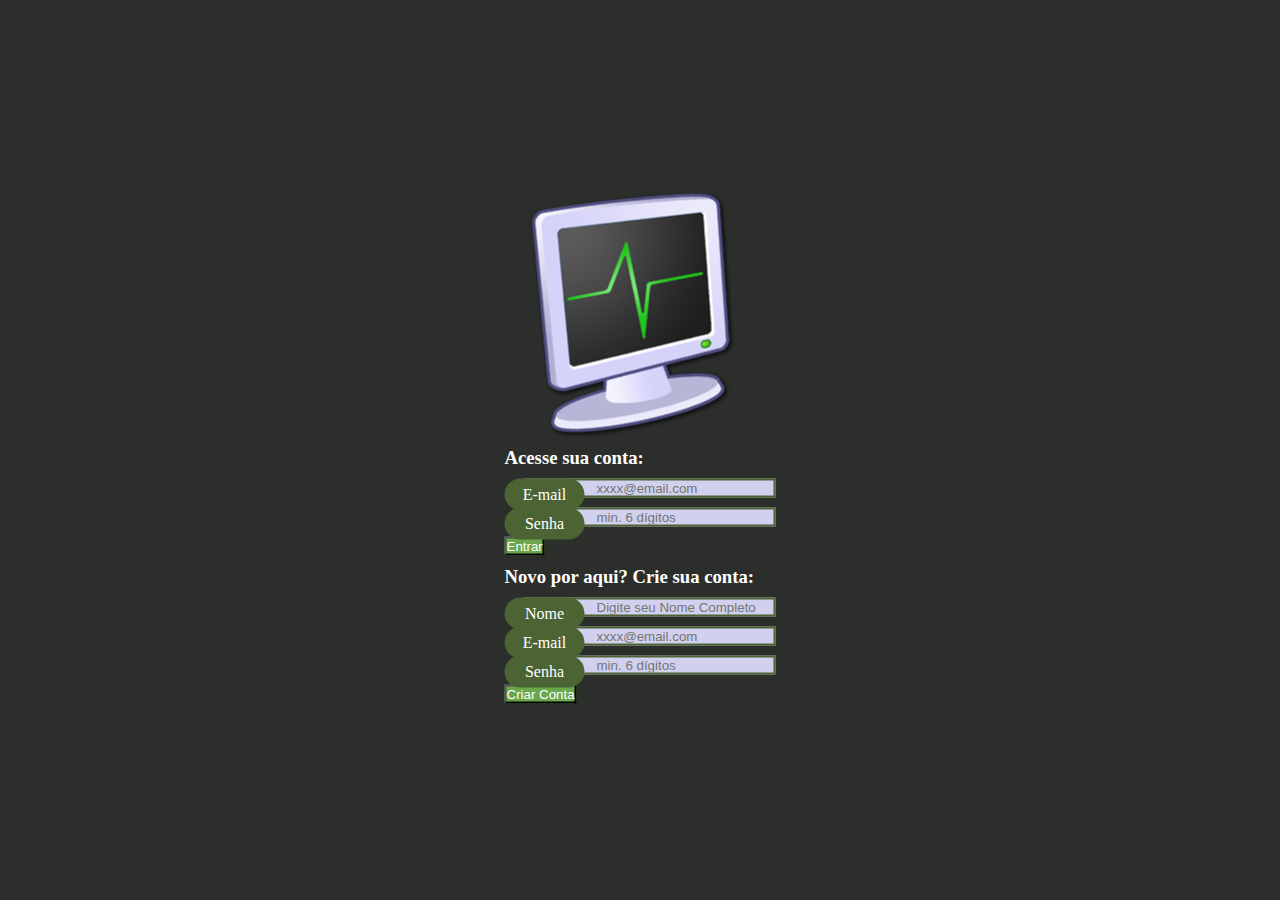
<file: index.html>
<!DOCTYPE html>
<html lang="en">
<head>
    <meta charset="UTF-8">
    <meta name="viewport" content="width=device-width, initial-scale=1.0">
    <title>Gerenciador de Tarefas</title>
    <link href="https://cdn.jsdelivr.net/npm/bootstrap@5.2.3/dist/css/bootstrap.min.css" rel="stylesheet"
    integrity="sha384-rbsA2VBKQhggwzxH7pPCaAqO46MgnOM80zW1RWuH61DGLwZJEdK2Kadq2F9CUG65" crossorigin="anonymous">
    <link rel="stylesheet" href="style.css">
</head>
<body>
    <section class="sign-section row d-flex justify-content-center align-items-center w-75">
        <div class="container-image col-md-6">
            <img src="assets/gerenciador.png" alt="" class="image">
        </div>
        <div class="container-forms col-md-6">
            <div class="login">
                <h3>Acesse sua conta:</h3>
                <form onsubmit="login()">
                    <div class="textbox">
                        <input type="email" id="in-email" class="form-field rounded w-75" name="email" placeholder="xxxx@email.com" required>
                        <label>E-mail</label>
                    </div>
                    <div class="textbox">
                        <input type="password" id="in-password" class="form-field rounded w-75" name="password" placeholder="min. 6 dígitos" required>
                        <label>Senha</label>
                    </div>
                    <div class="button-box m-3">
                        <button class="form-button p-1 rounded" type="submit">Entrar</button>
                    </div>
                </form>
            </div>
            <div class="signup">
                <h3>Novo por aqui? Crie sua conta:</h3>
                <form onsubmit="registerAccount()">
                    <div class="textbox">
                        <input type="text" id="up-name" class="form-field rounded w-75" name="name" placeholder="Digite seu Nome Completo" required>
                        <label>Nome</label>
                    </div>
                    <div class="textbox">
                        <input type="email" id="up-email" class="form-field rounded w-75" name="email" placeholder="xxxx@email.com" required>
                        <label>E-mail</label>
                    </div>
                    <div class="textbox">
                        <input type="password" id="up-password" class="form-field rounded w-75" name="password" placeholder="min. 6 dígitos" required>
                        <label>Senha</label>
                    </div>
                    <div class="button-box m-3">
                        <button class="form-button p-1 rounded" type="submit">Criar Conta</button>
                    </div>
                </form>
            </div>
        </div>
    </section>
    <script src="https://cdn.jsdelivr.net/npm/bootstrap@5.2.3/dist/js/bootstrap.bundle.min.js"
    integrity="sha384-kenU1KFdBIe4zVF0s0G1M5b4hcpxyD9F7jL+jjXkk+Q2h455rYXK/7HAuoJl+0I4"
    crossorigin="anonymous"></script>
    <script src="scripts/app.js"></script>
</body>
</html>
</file>
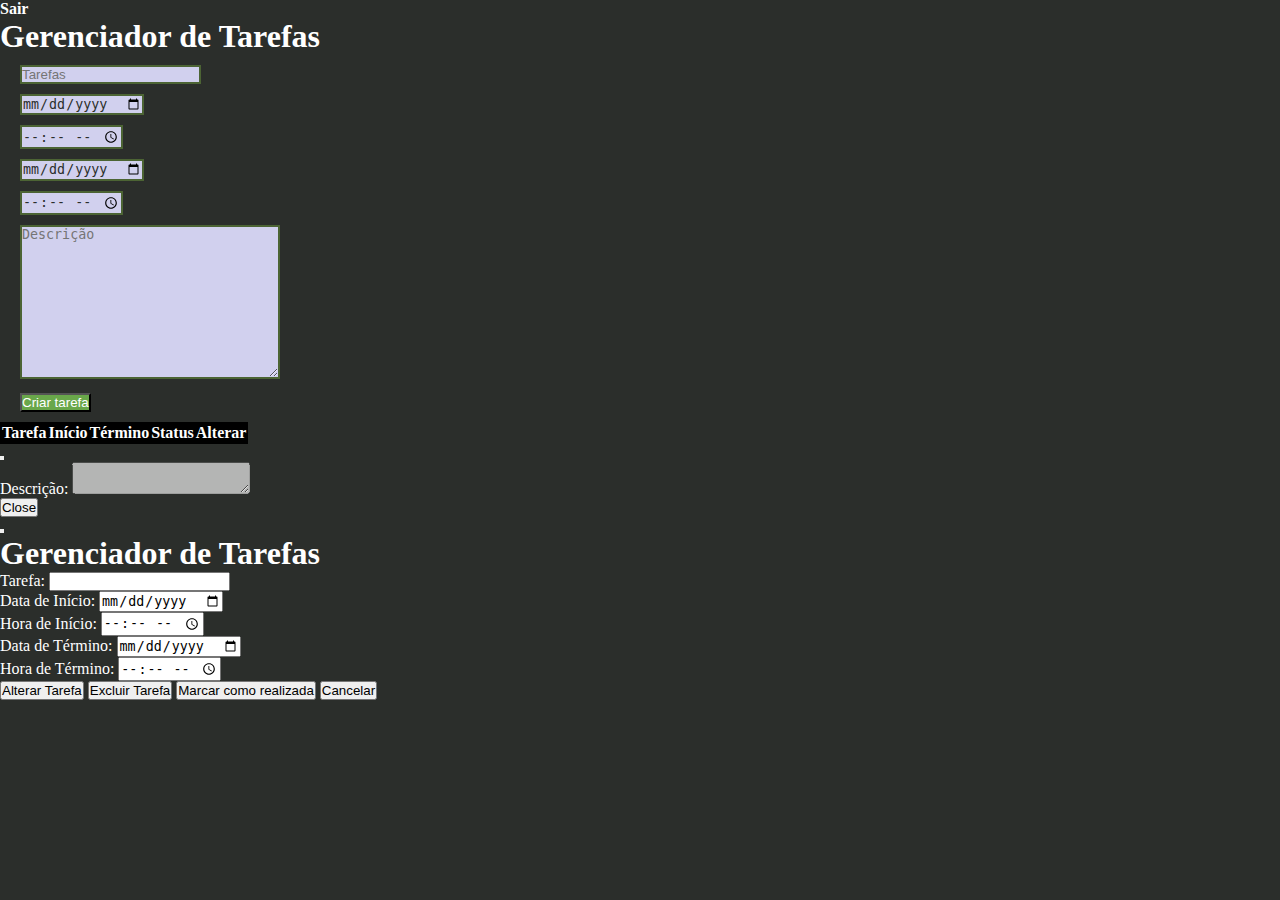
<file: manager.html>
<!DOCTYPE html>
<html lang="en">

<head>
    <meta charset="UTF-8">
    <meta name="viewport" content="width=device-width, initial-scale=1.0">
    <title>Gerenciador de Tarefas</title>
    <link href="https://cdn.jsdelivr.net/npm/bootstrap@5.2.3/dist/css/bootstrap.min.css" rel="stylesheet"
        integrity="sha384-rbsA2VBKQhggwzxH7pPCaAqO46MgnOM80zW1RWuH61DGLwZJEdK2Kadq2F9CUG65" crossorigin="anonymous">
    <link rel="stylesheet" href="style.css">
</head>

<body>
    <header class="manager-header d-flex justify-content-evenly align-items-center">
        <h2 class="header-title"></h2>
        <div onclick="logoff()" class="logoff p-1 rounded">
            <h4>Sair</h4>
        </div>
    </header>
    <section class="manager-section d-flex justify-content-center align-items-center flex-column">
        <h1 class="title">Gerenciador de Tarefas</h1>
        <form onsubmit="makeTask()" class="row w-50">
            <div class="textbox col-md-12">
                <input id="task" class="w-100 rounded form-field-manager p-2" type="text" placeholder="Tarefas"
                    required>
            </div>
            <div class="textbox col-md-6">
                <input id="initial-date" class="w-100 rounded form-field-manager p-2" type="date" required>
            </div>
            <div class="textbox col-md-6">
                <input id="initial-hour" class="w-100 rounded form-field-manager p-2" type="time" placeholder="Hora"
                    required>
            </div>
            <div class="textbox col-md-6">
                <input id="finish-date" class="w-100 rounded form-field-manager p-2" type="date" required>
            </div>
            <div class="textbox col-md-6">
                <input id="finish-hour" class="w-100 rounded form-field-manager p-2" type="time" required>
            </div>
            <div class="textbox col-md-12">
                <textarea id="description" class="rounded form-field-manager p-2 w-100" name="" id="" cols="30"
                    rows="10" placeholder="Descrição"></textarea>
            </div>
            <div class="textbox col-md-12">
                <button class="form-button p-1 rounded" type="submit">Criar tarefa</button>
            </div>
        </form>
    </section>
    <section class="table-tasks d-flex justify-content-center align-items-center">
        <table class="w-100 m-5 text-center rounded">
            <thead>
                <tr>
                    <th>Tarefa</th>
                    <th>Início</th>
                    <th>Término</th>
                    <th>Status</th>
                    <th>Alterar</th>
                </tr>
            </thead>
            <tbody></tbody>
        </table>
        <div class="modal fade" id="info-task-modal" tabindex="-1" aria-hidden="true">
            <div class="modal-dialog modal-md">
                <div class="modal-content bg-dark">
                    <div class="modal-head d-flex justify-content-between ms-2 mt-1">
                        <div class="d-flex overflow-y-auto text-break">
                            <h1 class="modal-title fs-5" id="title-modal"></h1>
                        </div>
                        <div class="me-2 mt-1">
                            <button type="button" class="btn-close" data-bs-dismiss="modal" aria-label="Close"></button>
                        </div>
                    </div>
                    <div class="modal-body">
                        <div class="mb-3">
                            <label for="message-text" class="col-form-label">Descrição:</label>
                            <textarea class="form-control" id="description-modal" disabled></textarea>
                        </div>

                    </div>
                    <div class="modal-footer">
                        <button type="button" class="btn btn-danger" data-bs-dismiss="modal">Close</button>
                    </div>
                </div>
            </div>
        </div>
        <div class="modal fade" id="change-task-modal" tabindex="-1" aria-hidden="true">
            <div class="modal-dialog modal-lg">
                <div class="modal-content bg-dark text-center">
                    <div class="modal-head d-flex justify-content-end ms-2 mt-1">
                        <div class="me-2 mt-1">
                            <button type="button" class="btn-close" data-bs-dismiss="modal" aria-label="Close"></button>
                        </div>
                    </div>
                    <div class="p-4">
                        <h1>Gerenciador de Tarefas</h1>
                        <div class="row p-2 d-flex justify-content-center">
                            <div class="d-flex justify-content-center col-md-12">
                                <label id="label-task" class="me-2">Tarefa:</label>
                                <input class="w-75 mb-2 rounded" type="text" class="form-control" id="nametask" required>
                            </div>
                            <div class="d-flex justify-content-center col-md-6 w-50">
                                <label class="me-2">Data de Início:</label>
                                <input class="w-50 mb-2 rounded" type="date" class="form-control" id="di" required>
                            </div>
                            <div class="d-flex justify-content-center col-md-6 w-50">
                                <label class="me-2">Hora de Início:</label>
                                <input class="w-50 mb-2 rounded" type="time" class="form-control" id="hi" required>
                            </div>
                            <div class="d-flex justify-content-center col-md-6 w-50">
                                <label class="me-2">Data de Término:</label>
                                <input class="w-50 mb-2 rounded" type="date" class="form-control" id="dt" required>
                            </div>
                            <div class="d-flex justify-content-center col-md-6 w-50">
                                <label class="me-2">Hora de Término:</label>
                                <input class="w-50 mb-2 rounded" type="time" class="form-control" id="ht" required>
                            </div>
                        </div>
                        <div class="d-flex justify-content-center pb-4">
                            <button class="m-2 btn btn-primary" onclick="changeTask()">Alterar Tarefa</button>
                            <button class="m-2 btn btn-danger" onclick="removeTask()">Excluir Tarefa</button>
                            <button class="m-2 btn btn-success" onclick="changeStatus()">Marcar como realizada</button>
                            <button class="m-2 btn btn-secondary" data-bs-dismiss="modal">Cancelar</button>
                        </div>
                    </div>
                </div>
            </div>
        </div>
    </section>
    <script src="https://cdn.jsdelivr.net/npm/bootstrap@5.2.3/dist/js/bootstrap.bundle.min.js"
        integrity="sha384-kenU1KFdBIe4zVF0s0G1M5b4hcpxyD9F7jL+jjXkk+Q2h455rYXK/7HAuoJl+0I4"
        crossorigin="anonymous"></script>
    <script src="scripts/manager.js"></script>
</body>

</html>
</file>
<file: style.css>
@import url('estilos/layout/sign.css');
@import url('estilos/base.css');
@import url('estilos/colors.css');
@import url('estilos/layout/manager.css');
</file>
